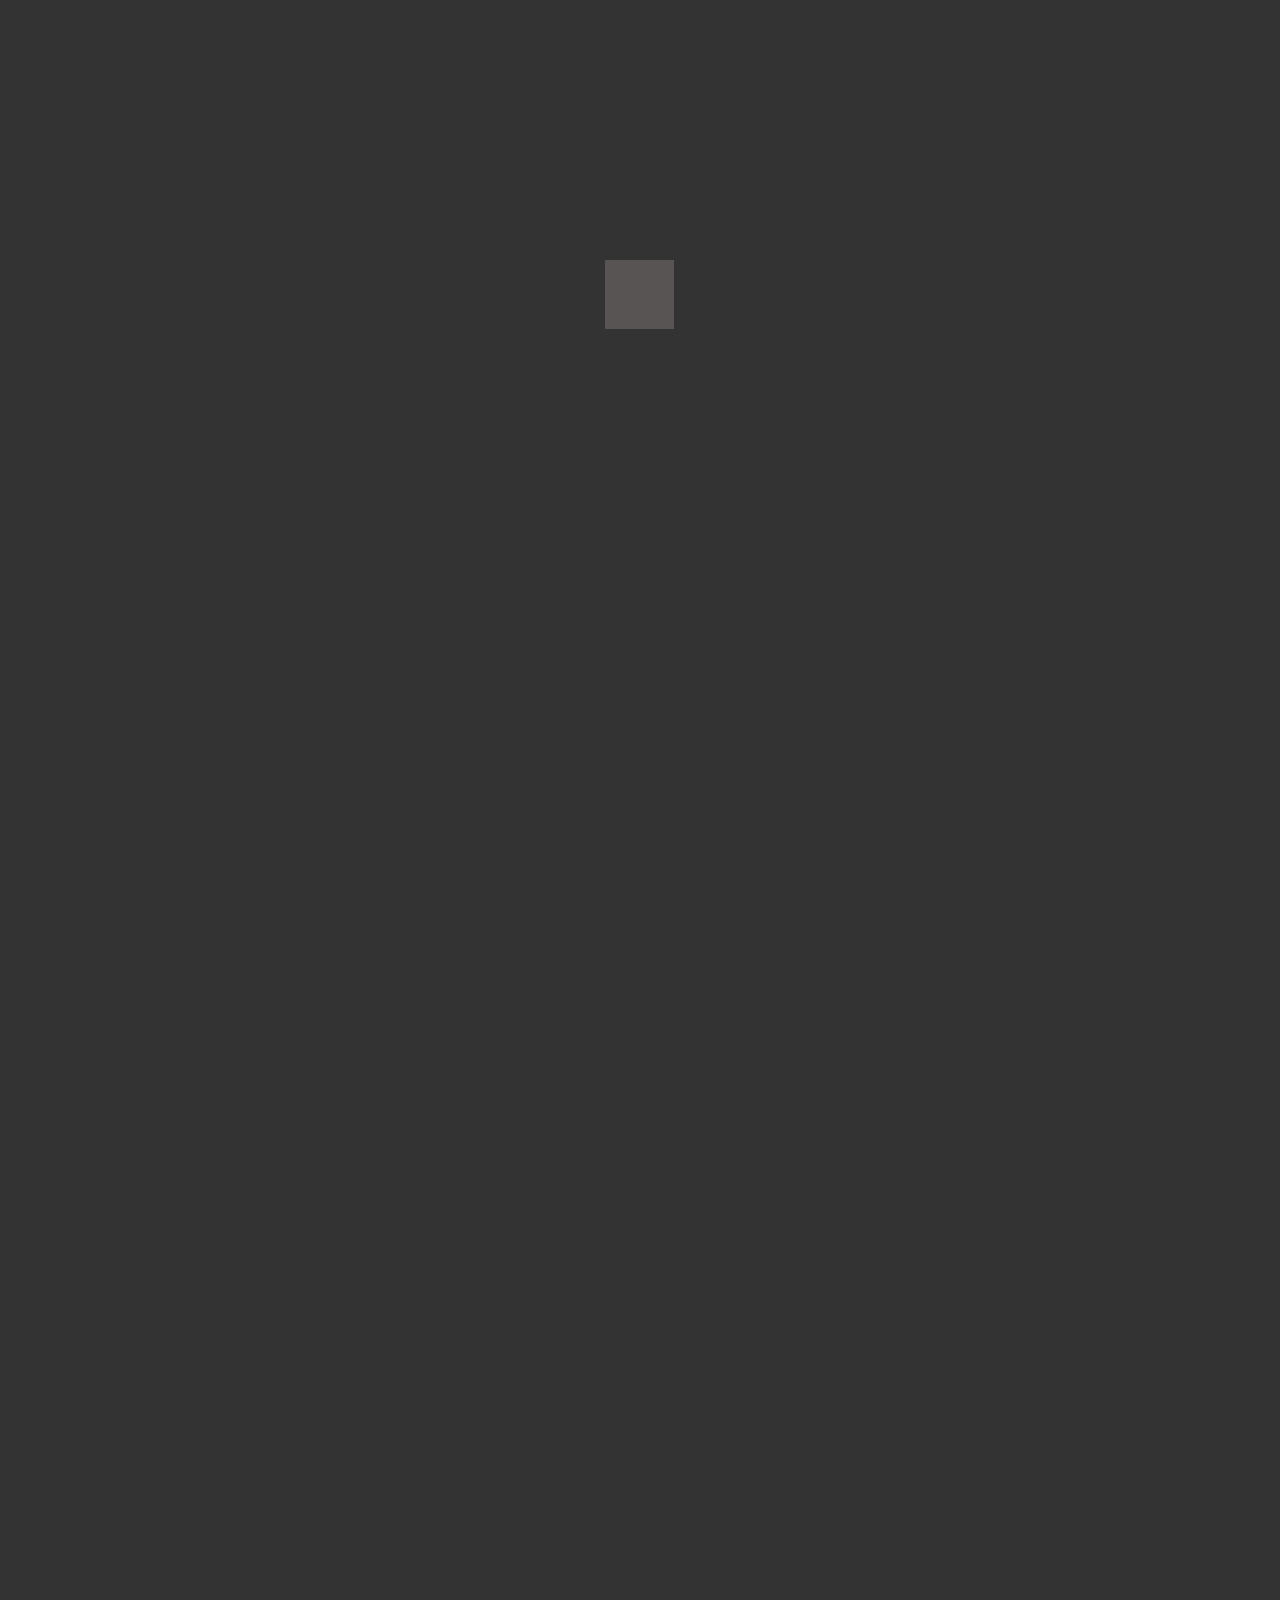
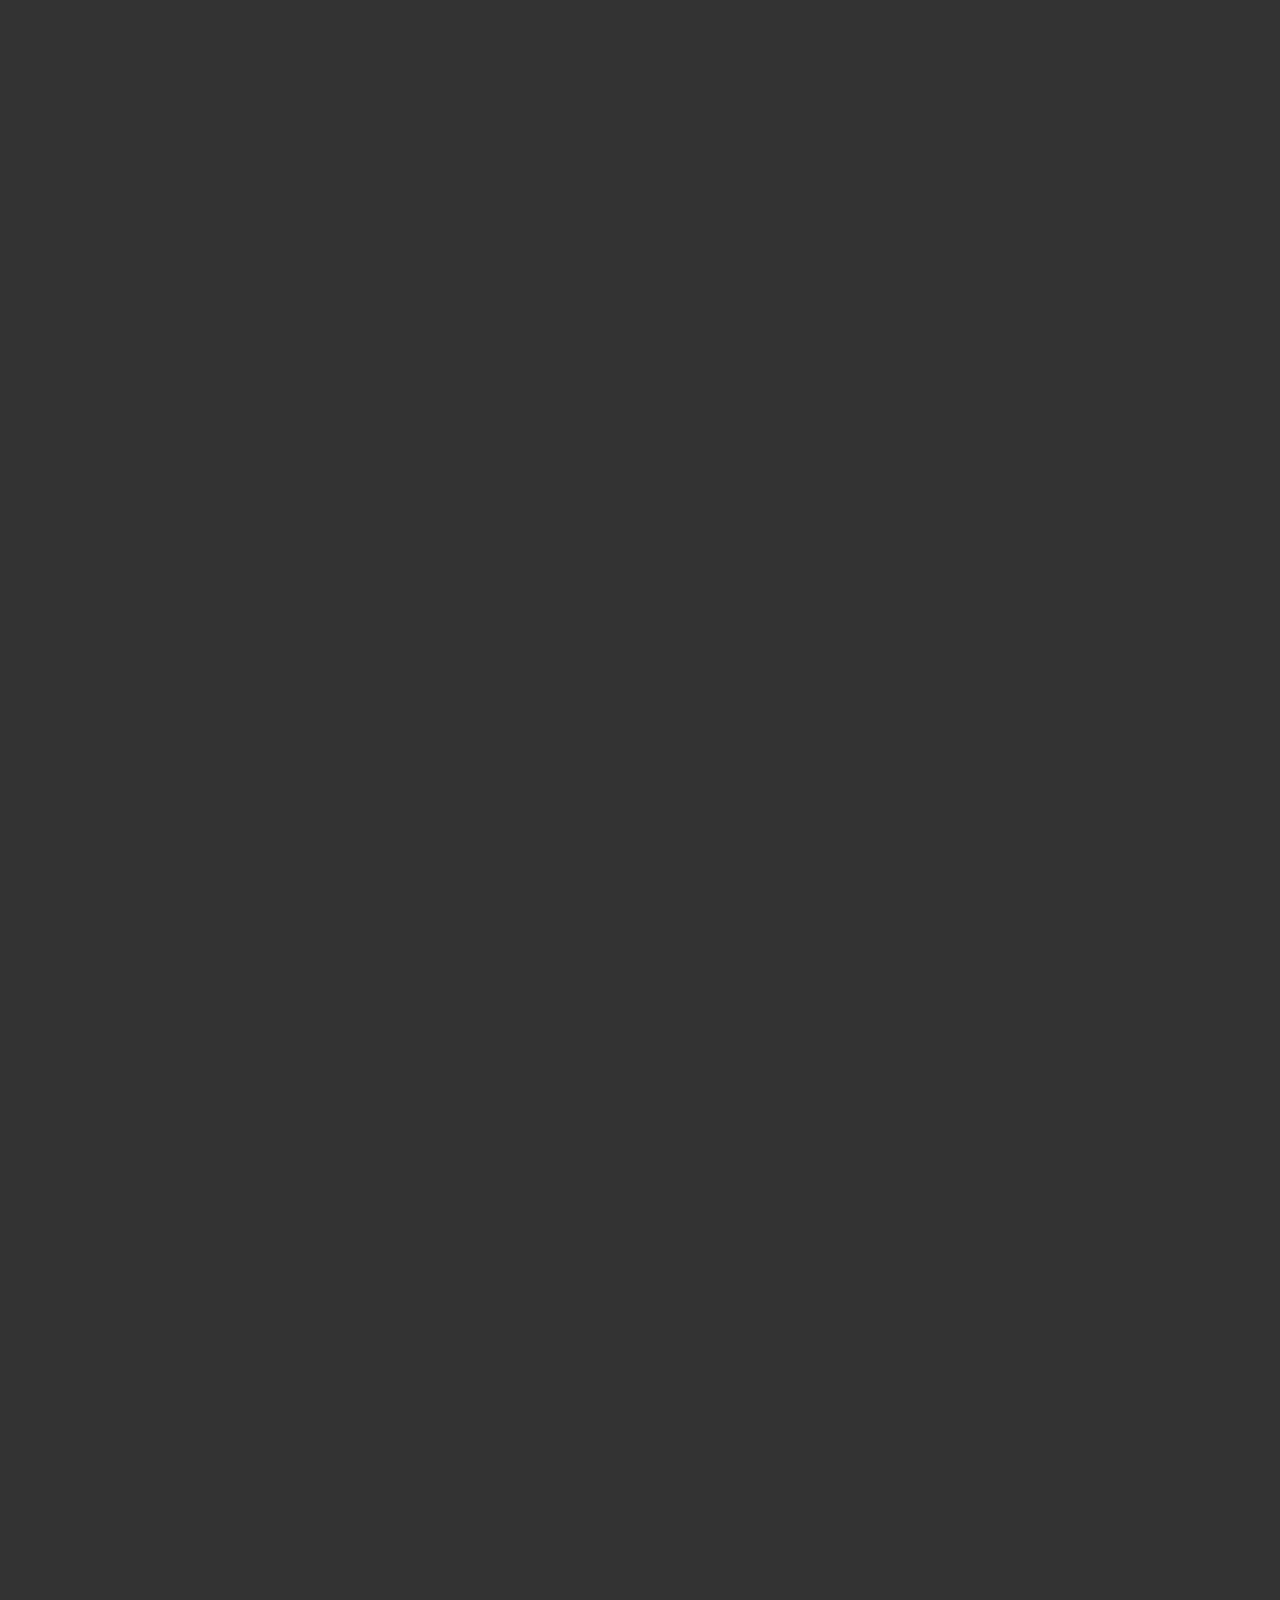
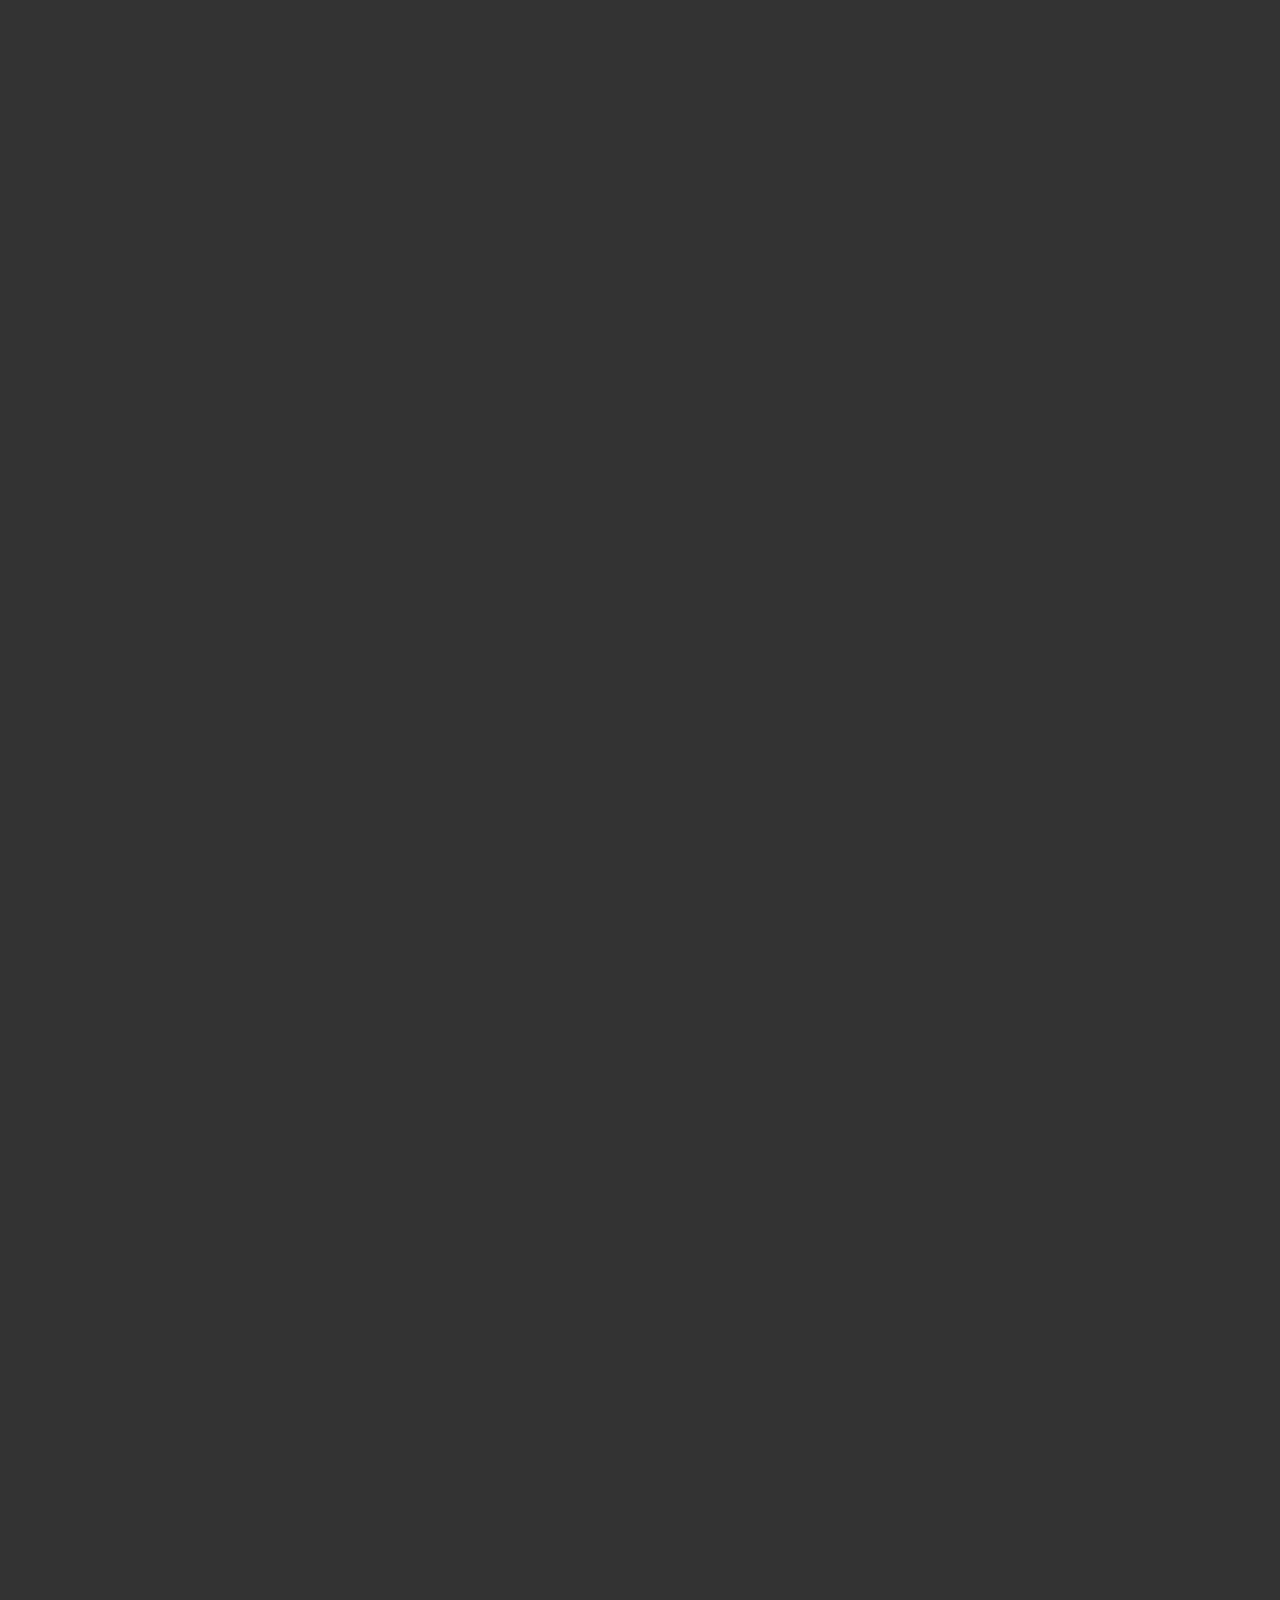
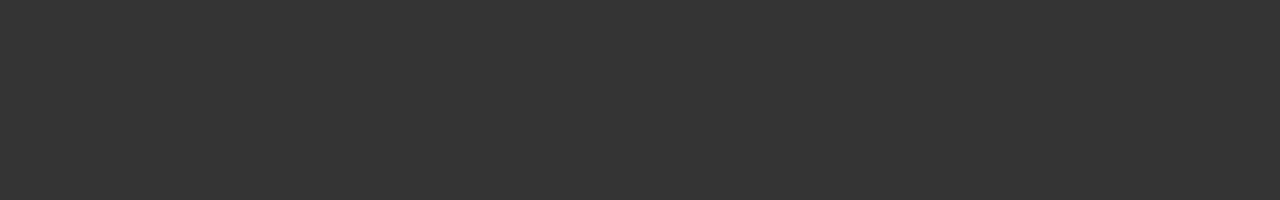
<file: index.html>
<!DOCTYPE html>
<html>

<head>
	<title>index</title>
	<meta charset="utf-8">
	<meta http-equiv="X-UA-Compatible" content="IE=edge">
	<meta name="viewport" content="width=device-width, initial-scale=1">
	<meta name="viewport" content="width=device-width, initial-scale=1, maximum-scale=1, user-scalable=no">
	<link rel="stylesheet" href="css/font-awesome.css">
	<link rel="stylesheet" href="css/hover-min.css">
	<link rel="stylesheet" href="css/animate.css">
	<link rel="stylesheet" href="css/bootstrap.min.css" rel="text/css">
	<link rel="stylesheet" href="css/style.css" rel="text/css">
	<link rel="stylesheet" href="css/media.css" rel="text/css">
	<link rel="stylesheet" href="css/default-theme.css">
	<link rel="" href="fonts/DroidSans.ttf"/>
	
</head>

<body>
<!--start Option Box-->
	 <section class="option-box">
	   <div class="color-option">
		   <h4 class="hvr-skew-forward">Color Options</h4>
		 <ul class="list-unstyled">
		   <li data-value="css/default-theme.css"></li>
		   <li data-value="css/aqua-theme.css"></li>
		   <li data-value="css/lightRed-theme.css"></li>
		   <li data-value="css/purple-theme.css"></li>
		   <li data-value="css/grey-theme.css"></li>
		   
		 </ul>
	    </div>
<i class="fa fa-gear fa-2x gear-check hvr-pop"></i>	
	 </section>
	
	
	
	
	
<!--end Option Box-->
	<!--start navbar-->
	<nav class="navbar navbar-inverse navbar-fixed-top">
		<div class="container">
			<!-- Brand and toggle get grouped for better mobile display -->
			<div class="navbar-header">
				<button type="button" class="navbar-toggle collapsed" data-toggle="collapse" data-target="#bs-example-navbar-collapse-1" aria-expanded="false">
        <span class="sr-only">Toggle navigation</span>
        <span class="icon-bar"></span>
        <span class="icon-bar"></span>
        <span class="icon-bar"></span>
      </button>
				<a class="navbar-brand hvr-buzz" href="#"><span>DO</span>NIA</a>

			</div>

			<!-- Collect the nav links, forms, and other content for toggling -->
			<div class="collapse navbar-collapse" id="bs-example-navbar-collapse-1">
				<ul class="nav navbar-nav navbar-right">
					<li class="active"><a href="index.html">Home</a></li>
					<li><a href="about.html">About</a></li>
					<li><a href="faq.html">FAQ</a></li>
					<li class="dropdown">
						<a href="#" class="dropdown-toggle" data-toggle="dropdown" role="button" aria-haspopup="true" aria-expanded="false">Services <span class="caret"></span></a>
						<ul class="dropdown-menu">
							<li><a href="#">Programming</a></li>
							<li><a href="#">Web Design</a></li>
							<li><a href="#">Desktop</a></li>
							<li role="separator" class="divider"></li>
							<li><a href="#">Web Hosting</a></li>

						</ul>
					</li>
					<li><a href="#">Map</a></li>
					<li><a href="#">Contact</a></li>
				</ul>
			</div>
			<!-- /.navbar-collapse -->
		</div>
		<!-- /.container-fluid -->
	</nav>
	<!--end navbar-->

	<!--start slider-->
	<div id="carouselSlide" class="carousel slide" data-ride="carousel">
		<!-- Indicators -->
		<ol class="carousel-indicators hidden-xs">
			<li data-target="#carouselSlide" data-slide-to="0" class="active"></li>
			<li data-target="#carouselSlide" data-slide-to="1"></li>
			<li data-target="#carouselSlide" data-slide-to="2"></li>
		</ol>

		<!-- Wrapper for slides -->
		<div class="carousel-inner" role="listbox">
			<div class="item active">
				<img src="images/E-commerce-Development.jpg">
				<div class="carousel-caption cap1 hidden-xs">
					<h2 class="lead">Donia Ahmed Mahmoud</h2>
					<p>Was Born In Alexandria In 14/11/1993, Graduated In The Faculty Of Science -
					</p>
					<P>Computer Science Department 2016</P>
					<button class="btn btn-black">Read More</button>

				</div>
			</div>
			<div class="item">
				<img src="images/image3.jpg">
				<div class="carousel-caption cap2 hidden-xs">
					<h2 class="lead"> Front-End Developer</h2>
					<p>Deel With html, html5, Css, Css3, JavaScript, Jquery, Bootstrap
					</p>


				</div>
			</div>
			<div class="item">
				<img src="images/69638974-portfolio-wallpapers.jpg">
				<div class="carousel-caption cap3 hidden-xs">
					<h2 class="lead"> Ionic Application Developer</h2>
					<p>Deel With Angular JS 1,Angular JS 2 </p>
					<p>Ionic 1 and Ionic 2</p>
					<button class="btn btn-black">Read More</button>
				</div>
			</div>

		</div>

		<!-- Controls -->
		<a class="left carousel-control" href="#carouselSlide" role="button" data-slide="prev">
			<i class="fa fa-arrow-circle-o-left " aria-hidden="true"></i>

			<!--	  <i class="fa fa-arrow-circle-o-left glyphicon glyphicon-chevron-left" aria-hidden="true"></i>-->

		</a>
		<a class="right carousel-control" href="#carouselSlide" role="button" data-slide="next">
			<i class="fa fa-arrow-circle-o-right " aria-hidden="true"></i>
		</a>
	</div>
	<!--end slider-->
	<!--start about	-->

	<section class="about text-center">
		<div class="container">
			<h1>Say Hello To My <span class="hvr-skew">New</span> Template</h1>
			<p class="lead">Let Me Introduce My New Template <strong>DONIA</strong> As an Implementation On <strong>Bootsrap</strong></p>
		</div>
	</section>
	<!--end about	-->

	<!--start features-->

	<section class="features text-center">
		<div class="container">
			<h1 class="auto"></h1>
			<div class="row">
				<div class="col-lg-3 col-md-3 col-sm-6 col-xs-6">
					<div class="feat">
						<i class="fa fa-html5 hvr-grow-rotate" aria-hidden="true"></i>
						<h3>HTML / HTML5</h3>
						<div class="progress">
							<div class="progress-bar progress-bar-striped active" role="progressbar" aria-valuenow="93" aria-valuemin="0" aria-valuemax="100" style="width:93%">
								93%
							</div>
						</div>
					</div>

				</div>
				<div class="col-lg-3 col-md-3 col-sm-6 col-xs-6">
					<div class="feat">
						<i class="fa fa-css3 hvr-grow-rotate" aria-hidden="true"></i>
						<h3>Css / Css3</h3>
						<div class="progress">
							<div class="progress-bar progress-bar-striped active" role="progressbar" aria-valuenow="90" aria-valuemin="0" aria-valuemax="100" style="width:90%">
								90%
							</div>
						</div>
					</div>

				</div>
				<div class="col-lg-3 col-md-3 col-sm-6 col-xs-6">
					<div class="feat">
						<i class="fa fa-file-code-o hvr-grow-rotate" aria-hidden="true"></i>
						<h3>JS / JQuery</h3>
						<div class="progress">
							<div class="progress-bar progress-bar-striped active" role="progressbar" aria-valuenow="85" aria-valuemin="0" aria-valuemax="100" style="width:85%">
								85%
							</div>
						</div>
					</div>

				</div>
				<div class="col-lg-3 col-md-3 col-sm-6 col-xs-6">
					<div class="feat">
						<i class="fa fa-code hvr-grow-rotate" aria-hidden="true"></i>
						<h3>Bootsrap</h3>
						<div class="progress">
							<div class="progress-bar progress-bar-striped active" role="progressbar" aria-valuenow="90" aria-valuemin="0" aria-valuemax="100" style="width:90%">
								90%
							</div>
						</div>
					</div>

				</div>
			</div>
			<div class="row">
				<div class="col-lg-3 col-md-3 col-sm-6 col-xs-6">
					<div class="feat">
						<i class="fa fa-file-text hvr-grow-rotate" aria-hidden="true"></i>
						<h3>Angular 1</h3>
						<div class="progress">
							<div class="progress-bar progress-bar-striped active" role="progressbar" aria-valuenow="90" aria-valuemin="0" aria-valuemax="100" style="width:75%">
								75%
							</div>
						</div>
					</div>

				</div>
				<div class="col-lg-3 col-md-3 col-sm-6 col-xs-6">
					<div class="feat">
						<i class="fa fa-file-text hvr-grow-rotate" aria-hidden="true"></i>
						<h3>Angular 2</h3>
						<div class="progress">
							<div class="progress-bar progress-bar-striped active" role="progressbar" aria-valuenow="80" aria-valuemin="0" aria-valuemax="100" style="width:80%">
								80%
							</div>
						</div>
					</div>
				</div>
				<div class="col-lg-3 col-md-3 col-sm-6 col-xs-6">
					<div class="feat">
						<i class="fa fa-mobile hvr-grow-rotate" aria-hidden="true"></i>
						<h3>Ionic 1</h3>
						<div class="progress">
							<div class="progress-bar progress-bar-striped active" role="progressbar" aria-valuenow="90" aria-valuemin="0" aria-valuemax="100" style="width:70%">
								70%
							</div>
						</div>
					</div>
				</div>
				<div class="col-lg-3 col-md-3 col-sm-6 col-xs-6">
					<div class="feat">
						<i class="fa fa-mobile hvr-grow-rotate" aria-hidden="true"></i>
						<h3>Ionic 2</h3>
						<div class="progress">
							<div class="progress-bar progress-bar-striped active" role="progressbar" aria-valuenow="95" aria-valuemin="95" aria-valuemax="100" style="width:85%">
								85%
							</div>
						</div>
					</div>
				</div>

			</div>
		</div>
	</section>
	<!--end features-->

	<!--start testimonials -->
	<section class="testimonials text-center">
		<div class="container">
			<h1>What Our Clients Say</h1>


			<!--start second slider-->
			<div id="secondSlider" class="carousel slide" data-ride="carousel">

				<!-- Wrapper for slides -->
				<div class="carousel-inner" role="listbox">
					<div class="item active">

						<q class="lead">Lorem ipsum dolor sit amet, consectetur adipiscing elit, sed do eiusmod tempor incididunt ut labore et dolore magna aliqua. Ut enim ad minim veniam, quis nostrud exercitation ullamco laboris nisi ut aliquip ex ea commodo consequat.</q>
						<h3>Mark Twine</h3>
					</div>
					<div class="item">
						<q class="lead">Lorem ipsum dolor sit amet, consectetur adipiscing elit, sed do eiusmod tempor incididunt ut labore et dolore magna aliqua. Ut enim ad minim veniam, quis nostrud exercitation ullamco laboris nisi ut aliquip ex ea commodo consequat.</q>
						<h3>Mark Twine</h3>
					</div>
					<div class="item">

						<q class="lead">Lorem ipsum dolor sit amet, consectetur adipiscing elit, sed do eiusmod tempor incididunt ut labore et dolore magna aliqua. Ut enim ad minim veniam, quis nostrud exercitation ullamco laboris nisi ut aliquip ex ea commodo consequat.</q>
						<h3>Mark Twine</h3>
					</div>

				</div>
				<!-- Indicators -->
				<ol class="carousel-indicators">
					<li data-target="#secondSlider" data-slide-to="0" class="active">
						<img class="img-responsive" src="images/images.jpg">
					</li>
					<li data-target="#secondSlider" data-slide-to="1">
						<img class="img-responsive" src="images/images.png">
					</li>
					<li data-target="#secondSlider" data-slide-to="2">

						<img class="img-responsive" src="images/beard-512.png">
					</li>
				</ol>

				<!-- Controls -->
			</div>
			<!--end second slider-->
		</div>
	</section>
	<!--end testimonials -->

	<!--start price section-->
	<section class="price text-center">
		<div class="container">
			<h1>Our Awesome Price</h1>
			<div class="row">
				<div class="col-md-3 col-sm-6 col-xs-12">
					<div class="price-box">
						<h2 class="text-primary">Hosting</h2>
						<p class="center-block">30$</p>
						<ul class="list-unstyled">
							<li>Space: 30GB</li>
							<li>Emails: 20</li>
							<li>IPs: 2IP</li>
							<li>DataBases: 10</li>
							<li>Ftb-Accounts: 10</li>
						</ul>
						<a href="#" class="btn btn-primary">Try Now</a>
					</div>
				</div>
				<div class="col-md-3 col-sm-6 col-xs-12">
					<div class="price-box">
						<h2 class="text-success">Domain</h2>
						<p class="center-block">30$</p>
						<ul class="list-unstyled">
							<li>Space: 30GB</li>
							<li>Emails: 20</li>
							<li>IPs: 2IP</li>
							<li>DataBases: 10</li>
							<li>Ftb-Accounts: 10</li>
						</ul>
						<a href="#" class="btn btn-success">Try Now</a>
					</div>
				</div>
				<div class="col-md-3 col-sm-6 col-xs-12">
					<div class="price-box">
						<h2 class="text-info">VBS</h2>
						<p class="center-block">30$</p>
						<ul class="list-unstyled">
							<li>Space: 30GB</li>
							<li>Emails: 20</li>
							<li>IPs: 2IP</li>
							<li>DataBases: 10</li>
							<li>Ftb-Accounts: 10</li>
						</ul>
						<a href="#" class="btn btn-info">Try Now</a>
					</div>
				</div>
				<div class="col-md-3 col-sm-6 col-xs-12">
					<div class="price-box">
						<h2 class="text-danger">Deticated</h2>
						<p class="center-block">30$</p>
						<ul class="list-unstyled">
							<li>Space: 30GB</li>
							<li>Emails: 20</li>
							<li>IPs: 2IP</li>
							<li>DataBases: 10</li>
							<li>Ftb-Accounts: 10</li>
						</ul>
						<a href="#" class="btn btn-danger">Try Now</a>
					</div>
				</div>
			</div>

		</div>

	</section>


	<!--end price section-->

	<!--start team-->
	<section class="team text-center">
		<div class="our-team">
			<div class="container">
				<h1>Meet Our Awesome Team</h1>
				<div class="row">
					<div class="col-lg-3 col-sm-6 col-xs-12">
						<div class="person">
							<img class="img-responsive img-circle" src="images/team1.jpg" alt="donia">
							<h3>Donia</h3>
							<p>Was born in Alexandria and working as Front-end and ionic Developer</p>
							<i class="fa fa-google-plus-square fa-lg"></i>
							<i class="fa fa-facebook-square fa-lg"></i>
							<i class="fa fa-twitter-square fa-lg"></i>
							<i class="fa fa-youtube-square fa-lg"></i>
						</div>
					</div>
					<div class="col-lg-3 col-sm-6 col-xs-12">
						<div class="person">
							<img class="img-responsive img-circle" src="images/team2.jpg" alt="donia">
							<h3>Ahmed</h3>
							<p>Was born in Alexandria and working as Back-End Developer</p>
							<i class="fa fa-google-plus-square fa-lg"></i>
							<i class="fa fa-facebook-square fa-lg"></i>
							<i class="fa fa-twitter-square fa-lg"></i>
							<i class="fa fa-youtube-square fa-lg"></i>
						</div>
					</div>
					<div class="col-lg-3 col-sm-6 col-xs-12">
						<div class="person">
							<img class="img-responsive img-circle" src="images/team3.jpg" alt="donia">
							<h3>Mai</h3>
							<p>Was born in Alexandria and working as Front-End Developer</p>
							<i class="fa fa-google-plus-square fa-lg"></i>
							<i class="fa fa-facebook-square fa-lg"></i>
							<i class="fa fa-twitter-square fa-lg"></i>
							<i class="fa fa-youtube-square fa-lg"></i>
						</div>
					</div>
					<div class="col-lg-3 col-sm-6 col-xs-12">
						<div class="person">
							<img class="img-responsive img-circle" src="images/team4.jpg" alt="donia">
							<h3>Hossam</h3>
							<p>Was born in Alexandria and working as Graphic Designer</p>
							<i class="fa fa-google-plus-square fa-lg"></i>
							<i class="fa fa-facebook-square fa-lg"></i>
							<i class="fa fa-twitter-square fa-lg"></i>
							<i class="fa fa-youtube-square fa-lg"></i>
						</div>
					</div>
				</div>
			</div>
		</div>
	</section>
	<!--end team-->

	<!--start subscribe-->
	<section class="subscribe text-center">
		<div class="container">
			<h1>Keep In Touch</h1>
			<p class="lea">Sign Up For Newsletter And Don`t Worry About Spam We Hate It Too.</p>
			<form class="form-inline">
				<input class="form-control input-lg" placeholder="Type Your Email" type="text">
				<button class="btn btn-danger btn-lg"><i class="fa fa-edit fa-lg"></i>Subscribe</button>

			</form>
		</div>
	</section>
	<!--end subscribe-->

	<!--start statistics-->
	<section class="statistics text-center">
		<div class="stat">
			<div class="container">
				<h1>Our Main Statistis</h1>
				<div class="row">
					<div class="col-md-3 col-sm-6">
						<div class="stats">
							<i class="fa fa-user-circle fa-5x"></i>
							<p>3,550</p>
							<span>Satisfied Users</span>
						</div>


					</div>

					<div class="col-md-3 col-sm-6">
						<div class="stats">
							<i class="fa fa-comments fa-5x"></i>
							<p>6,750</p>
							<span>Post Comments</span>
						</div>
					</div>
					<div class="col-md-3 col-sm-6">
						<div class="stats">
							<i class="fa fa-suitcase fa-5x"></i>
							<p>4,000</p>
							<span>Projects Done</span>

						</div>


					</div>
					<div class="col-md-3 col-sm-6">
						<div class="stats">
							<i class="fa fa-support fa-5x"></i>
							<p>9,850</p>
							<span>Tickets Archieved</span>
						</div>
					</div>
				</div>

			</div>
		</div>
	</section>
	<!--end statistics-->

	<!--start hobbies-->
	<section class="hobbies text-center">
		<div class="container">
			<h1>About My Hobbies</h1>
			<div class="row">
				<div class="col-md-2 col-xs-12">
					<div class="hobby one wow slideInLeft" data-wow-duration="2s">
						<h2>Reading</h2>
						<i class="fa fa-book fa-4x" aria-hidden="true"></i>
					</div>
				</div>
				<div class="col-md-2 col-xs-12">
					<div class="hobby two wow slideInLeft" data-wow-duration="1s">
						<h2>Singing</h2>
						<i class="fa fa-music fa-4x" aria-hidden="true"></i>


					</div>
				</div>
				<div class="col-md-4 col-xs-12">
					<div class="hobby three wow bounceInDown" data-wow-duration="2s" data-wow-delay="1s">
						<h2>Writing Poems</h2>
						<p class="lead">participated in many competitions and won many prizes</p>
						<i class="fa fa-align-left fa-4x" aria-hidden="true"></i>


					</div>
				</div>
				<div class="col-md-2 col-xs-12">
					<div class="hobby four wow slideInRight" data-wow-duration="1s">

						<h2>Coding</h2>
						<i class="fa fa-code fa-4x" aria-hidden="true"></i>

					</div>
				</div>
				<div class="col-md-2 col-xs-12">
					<div class="hobby five wow slideInRight" data-wow-duration="2s">
						<h2>Travelling</h2>
						<i class="fa fa-bus fa-4x" aria-hidden="true"></i>
					</div>
				</div>
			</div>
		</div>
	</section>
	<!--end hobbies-->
	<section class="contactUs text-center">
		<div class="contact">
			<div class="container">
				<div class="row">
					<i class="fa fa-headphones fa-4x" aria-hidden="true"></i>
					<h1>Tell Us What You Feel</h1>
					<p class="lead">Feel Free To Contact Us Anytime</p>
					<form role="form">
						<div class="col-md-6 col-xs-12 wow slideInLeft" data-wow-duration="1s" >
							<div class="form-group">
								<input type="text" class="form-control input-lg" placeholder="UserName"></div>
							<div class="form-group">
								<input type="text" class="form-control input-lg" placeholder="E-mail"></div>
							<div class="form-group">
								<input type="text" class="form-control input-lg" placeholder="Phone Number"></div>

						</div>
						<div class="col-md-6 col-xs-12 wow slideInRight" data-wow-duration="1s">
							<div class="form-group">
								<textarea class="form-control input-lg" placeholder="Send Us your Message"></textarea>

							</div>
							<button type="button" class="btn btn-primary btn-block">Send</button>
						</div>
					</form>
				</div>

			</div>
		</div>
	</section>

	<!--start client-->
	<section class="our-client text-center">
		<div class="container">
			<div class="row">
				<ul class="list-unstyled">
					<li class="col-md-2 col-xs-4">
						<img class="img-responsive" src="images/client/logo1.png"></li>
					<li class="col-md-2 col-xs-4">
						<img class="img-responsive" src="images/client/logo2.png"></li>
					<li class="col-md-2 col-xs-4">
						<img class="img-responsive" src="images/client/logo3.jpg"></li>
					<li class="col-md-2 col-xs-4">
						<img class="img-responsive" src="images/client/logo4.jpg"></li>
					<li class="col-md-2 col-xs-4">
						<img class="img-responsive" src="images/client/logo5.png"></li>
					<li class="col-md-2 col-xs-4">
						<img class="img-responsive" src="images/client/logo6.png"></li>
				</ul>
			</div>
		</div>
	</section>
	<!--end client-->

	<!--start footer -->
	<section class="footer">
		<div class="container">
			<div class="row">
				<div class="col-md-4 col-xs-12">
					<div class="sitemap">
						<h3 class="hvr-wobble-bottom">Sitemap</h3>
						<ul class="list-unstyled three-colomns">
							<li>Home</li>
							<li>About</li>
							<li>Company</li>
							<li>Code</li>
							<li>Design</li>
							<li>Host</li>
							<li>Solutions</li>
							<li>Sitemap</li>
							<li>Contact</li>

						</ul>
						<ul class="list-unstyled social">
							<li><img src="images/social/email-2-icon.png"></li>
							<li><img src="images/social/pinterest_circle-48.png"></li>
							<li><img src="images/social/Facebook-icon.png"></li>
							<li><img src="images/social/googleplus.png"></li>
							<li><img src="images/social/twitter-48circle.png"></li>
							<li><img src="images/social/skype_circle_color-48.png"></li>

						</ul>
					</div>

				</div>
				<div class="col-md-4 col-xs-12">
					<h3 class="hvr-wobble-top">Latest Articles</h3>
					<div class="media">
						<a class="pull-left" href="#"> <img class="d-flex mr-3" src="images/icon_tech_bootstrap.png" alt="Generic placeholder image"></a>
						<div class="media-body">
							<h4 class="mt-0">Bootsrap</h4>
							This Is An Article Speaking About Bootsrap
						</div>
					</div>
					<div class="media">
						<a class="pull-left" href="#"> <img class="d-flex mr-3" src="images/ade06b6ed447ac05170a7121986b2495.jpeg" alt="Generic placeholder image"></a>
						<div class="media-body">
							<h4 class="mt-0">JQuery</h4>
							This Is An Article Speaking About Jquery
						</div>
					</div>
					<div class="media">
						<a class="pull-left" href="#"> <img class="d-flex mr-3" src="images/js.ico" alt="Generic placeholder image"></a>
						<div class="media-body">
							<h4 class="mt-0">JavaScript</h4>
							This Is An Article Speaking About JavaScript
						</div>
					</div>
				</div>

				<div class="col-md-4 col-xs-12 work">
					<h3 class="hvr-wobble-horizontal">Our Work</h3>
					<img class="img-thumbnail hvr-bounce-in" src="images/work1.png">
					<img class="img-thumbnail hvr-bounce-in" src="images/work2.png">
					<img class="img-thumbnail hvr-bounce-in" src="images/work3.png">
					<img class="img-thumbnail hvr-bounce-in" src="images/work4.png">
					<img class="img-thumbnail hvr-bounce-in" src="images/work5.jpg">
					<img class="img-thumbnail hvr-bounce-in" src="images/work6.jpg">
					
				</div>

			</div>
			
		</div>
		<div class="copyRight">
			Copyright &copy; Designed By <span>Donia Ahmed</span>
			
			</div>
	</section>

	<!--end footer -->
	
	<!--start loading-->
	   <section class="loading">
	  <div class="sk-cube-grid">
  <div class="sk-cube sk-cube1"></div>
  <div class="sk-cube sk-cube2"></div>
  <div class="sk-cube sk-cube3"></div>
  <div class="sk-cube sk-cube4"></div>
  <div class="sk-cube sk-cube5"></div>
  <div class="sk-cube sk-cube6"></div>
  <div class="sk-cube sk-cube7"></div>
  <div class="sk-cube sk-cube8"></div>
  <div class="sk-cube sk-cube9"></div>
</div>
</section>
	<!--end loading	-->
		<!--start scrollUp -->
	     <div id="scroll-top">
	      <i class="fa fa-chevron-up fa-2x"></i>
	     </div>
	   <!--end scrollUp -->
	<script src="js/jquery-3.2.1.min.js"></script>
	<script src="js/bootstrap.min.js"></script>
	<script src="js/typed.js"></script>
	<script src="js/wow.min.js"></script>
	<script> new WOW().init();</script>
	<script src="js/plugin.js"></script>
</body>

</html>
</file>
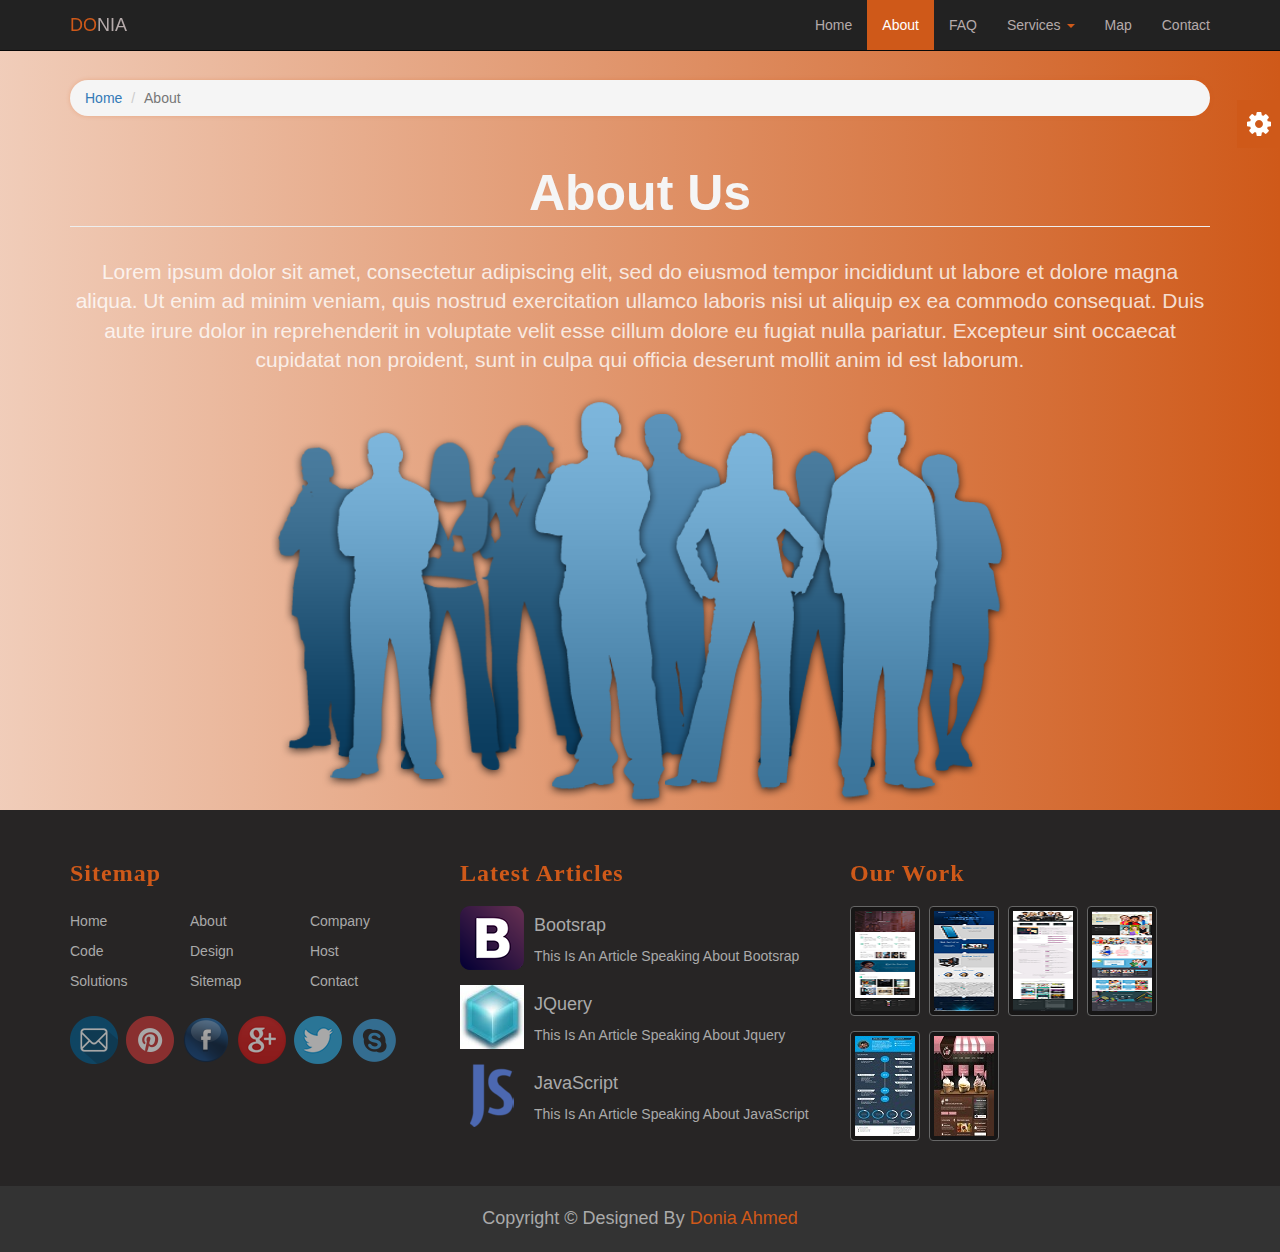
<file: about.html>
<!DOCTYPE html>
<html>

<head>
	<title>about</title>
	<meta charset="utf-8">
	<meta http-equiv="X-UA-Compatible" content="IE=edge">
	<meta name="viewport" content="width=device-width, initial-scale=1">
	<meta name="viewport" content="width=device-width, initial-scale=1, maximum-scale=1, user-scalable=no">
	<link rel="stylesheet" href="css/font-awesome.css">
	<link rel="stylesheet" href="css/hover-min.css">
	<link rel="stylesheet" href="css/animate.css">
	<link rel="stylesheet" href="css/bootstrap.min.css" rel="text/css">
	<link rel="stylesheet" href="css/style.css" rel="text/css">
	<link rel="stylesheet" href="css/pages.css" rel="text/css">
	<link rel="stylesheet" href="css/media.css" rel="text/css">
	<link rel="stylesheet" href="css/default-theme.css">
	
</head>

<body class="aboutBody">
<!--start Option Box-->
	 <section class="option-box">
	   <div class="color-option">
		   <h4 class="hvr-skew-forward">Color Options</h4>
		 <ul class="list-unstyled">
		   <li data-value="css/default-theme.css"></li>
		   <li data-value="css/aqua-theme.css"></li>
		   <li data-value="css/lightRed-theme.css"></li>
		   <li data-value="css/purple-theme.css"></li>
		   <li data-value="css/grey-theme.css"></li>
		   
		 </ul>
	    </div>
<i class="fa fa-gear fa-2x gear-check hvr-pop"></i>	
	 </section>

<!--end Option Box-->
	<!--start navbar-->
	<nav class="navbar navbar-inverse navbar-fixed-top">
		<div class="container">
			<!-- Brand and toggle get grouped for better mobile display -->
			<div class="navbar-header">
				<button type="button" class="navbar-toggle collapsed" data-toggle="collapse" data-target="#bs-example-navbar-collapse-1" aria-expanded="false">
        <span class="sr-only">Toggle navigation</span>
        <span class="icon-bar"></span>
        <span class="icon-bar"></span>
        <span class="icon-bar"></span>
      </button>
				<a class="navbar-brand hvr-buzz" href="#"><span>DO</span>NIA</a>

			</div>

			<!-- Collect the nav links, forms, and other content for toggling -->
			<div class="collapse navbar-collapse" id="bs-example-navbar-collapse-1">
				<ul class="nav navbar-nav navbar-right">
					<li><a href="index.html">Home <span class="sr-only">(current)</span></a></li>
					<li class="active"><a href="about.html">About</a></li>
					<li><a href="faq.html">FAQ</a></li>
					<li class="dropdown">
						<a href="#" class="dropdown-toggle" data-toggle="dropdown" role="button" aria-haspopup="true" aria-expanded="false">Services <span class="caret"></span></a>
						<ul class="dropdown-menu">
							<li><a href="#">Programming</a></li>
							<li><a href="#">Web Design</a></li>
							<li><a href="#">Desktop</a></li>
							<li role="separator" class="divider"></li>
							<li><a href="#">Web Hosting</a></li>

						</ul>
					</li>
					<li><a href="#">Map</a></li>
					<li><a href="#">Contact</a></li>
				</ul>
			</div>
			<!-- /.navbar-collapse -->
		</div>
		<!-- /.container-fluid -->
	</nav>
	<!--end navbar-->
<!--start about  -->
	<section class="aboutUs">
		<div class="container">
	  <div class="bread">
		 <ol class="breadcrumb">
		  <li class="breadcrumb-item"><a href="index.html">Home</a></li>
		  <li class="breadcrumb-item active">About</li>
		</ol>
		  	
	  </div>
		<h1 class="text-center">About Us</h1>
			<hr>
		<p class="lead text-center">Lorem ipsum dolor sit amet, consectetur adipiscing elit, sed do eiusmod tempor incididunt ut labore et dolore magna aliqua. Ut enim ad minim veniam, quis nostrud exercitation ullamco laboris nisi ut aliquip ex ea commodo consequat. Duis aute irure dolor in reprehenderit in voluptate velit esse cillum dolore eu fugiat nulla pariatur. Excepteur sint occaecat cupidatat non proident, sunt in culpa qui officia deserunt mollit anim id est laborum.</p>
		<img class="img-responsive" src="images/Team-Transparent.png">
		  </div>
	</section>
<!--end about  -->
	

	<!--start footer -->
	<section class="footer">
		<div class="container">
			<div class="row">
				<div class="col-md-4 col-xs-12">
					<div class="sitemap">
						<h3 class="hvr-wobble-bottom">Sitemap</h3>
						<ul class="list-unstyled three-colomns">
							<li>Home</li>
							<li>About</li>
							<li>Company</li>
							<li>Code</li>
							<li>Design</li>
							<li>Host</li>
							<li>Solutions</li>
							<li>Sitemap</li>
							<li>Contact</li>

						</ul>
						<ul class="list-unstyled social">
							<li><img src="images/social/email-2-icon.png"></li>
							<li><img src="images/social/pinterest_circle-48.png"></li>
							<li><img src="images/social/Facebook-icon.png"></li>
							<li><img src="images/social/googleplus.png"></li>
							<li><img src="images/social/twitter-48circle.png"></li>
							<li><img src="images/social/skype_circle_color-48.png"></li>

						</ul>
					</div>

				</div>
				<div class="col-md-4 col-xs-12">
					<h3 class="hvr-wobble-top">Latest Articles</h3>
					<div class="media">
						<a class="pull-left" href="#"> <img class="d-flex mr-3" src="images/icon_tech_bootstrap.png" alt="Generic placeholder image"></a>
						<div class="media-body">
							<h4 class="mt-0">Bootsrap</h4>
							This Is An Article Speaking About Bootsrap
						</div>
					</div>
					<div class="media">
						<a class="pull-left" href="#"> <img class="d-flex mr-3" src="images/ade06b6ed447ac05170a7121986b2495.jpeg" alt="Generic placeholder image"></a>
						<div class="media-body">
							<h4 class="mt-0">JQuery</h4>
							This Is An Article Speaking About Jquery
						</div>
					</div>
					<div class="media">
						<a class="pull-left" href="#"> <img class="d-flex mr-3" src="images/js.ico" alt="Generic placeholder image"></a>
						<div class="media-body">
							<h4 class="mt-0">JavaScript</h4>
							This Is An Article Speaking About JavaScript
						</div>
					</div>
				</div>

				<div class="col-md-4 col-xs-12 work">
					<h3 class="hvr-wobble-horizontal">Our Work</h3>
					<img class="img-thumbnail hvr-bounce-in" src="images/work1.png">
					<img class="img-thumbnail hvr-bounce-in" src="images/work2.png">
					<img class="img-thumbnail hvr-bounce-in" src="images/work3.png">
					<img class="img-thumbnail hvr-bounce-in" src="images/work4.png">
					<img class="img-thumbnail hvr-bounce-in" src="images/work5.jpg">
					<img class="img-thumbnail hvr-bounce-in" src="images/work6.jpg">
					
				</div>

			</div>
			
		</div>
		<div class="copyRight">
			Copyright &copy; Designed By <span>Donia Ahmed</span>
			
			</div>
	</section>

	<!--end footer -->
	
		<!--start scrollUp -->
	     <div id="scroll-top">
	      <i class="fa fa-chevron-up fa-2x"></i>
	     </div>
	   <!--end scrollUp -->
	<script src="js/jquery-3.2.1.min.js"></script>
	<script src="js/bootstrap.min.js"></script>
	<script src="js/plugin.js"></script>
</body>

</html>
</file>
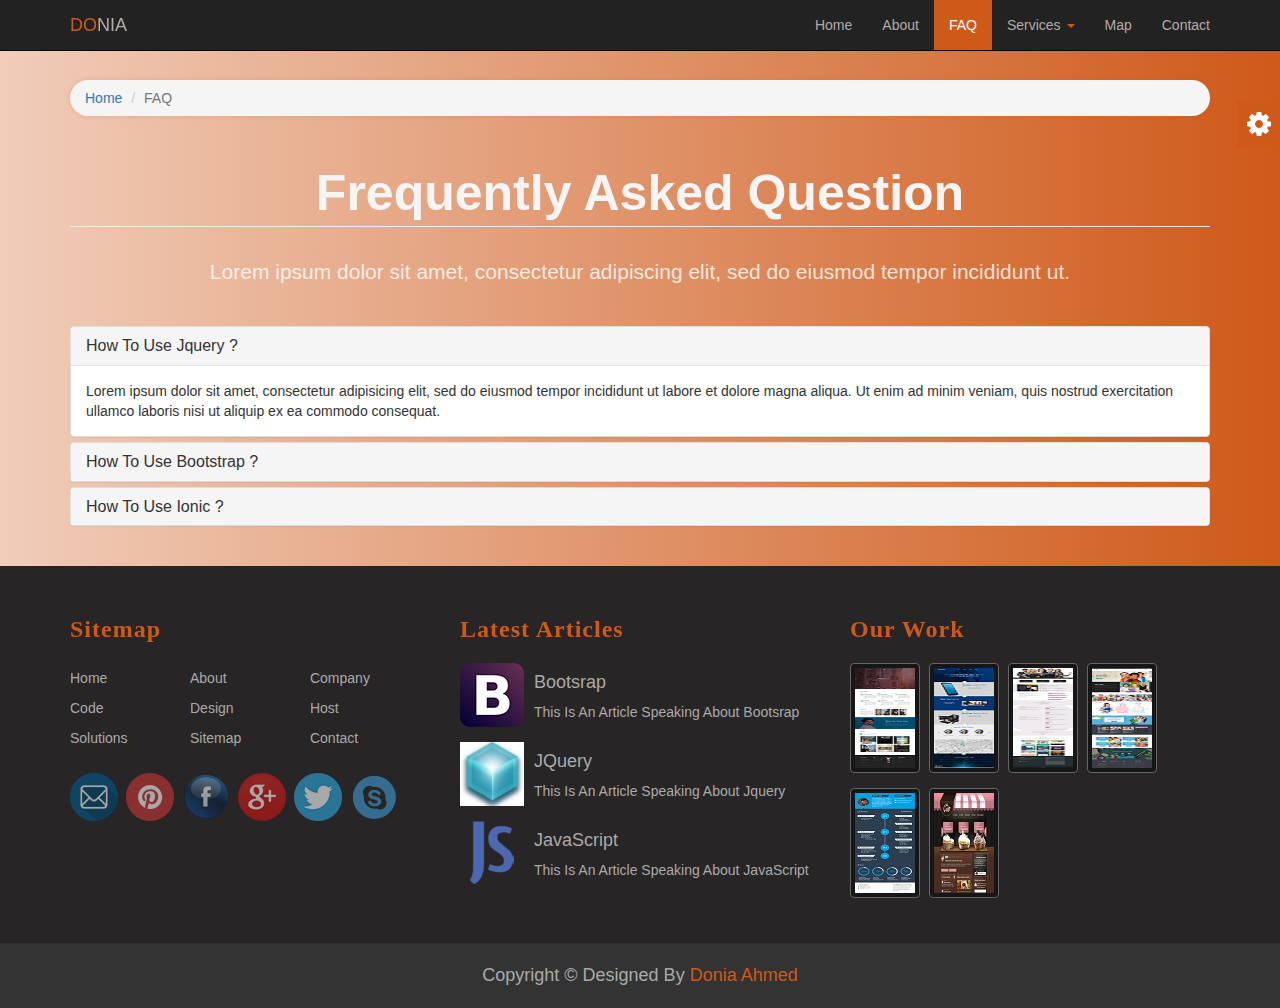
<file: faq.html>
<!DOCTYPE html>
<html>

<head>
	<title>faq</title>
	<meta charset="utf-8">
	<meta http-equiv="X-UA-Compatible" content="IE=edge">
	<meta name="viewport" content="width=device-width, initial-scale=1">
	<meta name="viewport" content="width=device-width, initial-scale=1, maximum-scale=1, user-scalable=no">
	<link rel="stylesheet" href="css/font-awesome.css">
	<link rel="stylesheet" href="css/hover-min.css">
	<link rel="stylesheet" href="css/animate.css">
	<link rel="stylesheet" href="css/bootstrap.min.css" rel="text/css">
	<link rel="stylesheet" href="css/style.css" rel="text/css">
	<link rel="stylesheet" href="css/pages.css" rel="text/css">
	<link rel="stylesheet" href="css/media.css" rel="text/css">
	<link rel="stylesheet" href="css/default-theme.css">
	
</head>

<body class="aboutBody">
<!--start Option Box-->
	 <section class="option-box">
	   <div class="color-option">
		   <h4 class="hvr-skew-forward">Color Options</h4>
		 <ul class="list-unstyled">
		   <li data-value="css/default-theme.css"></li>
		   <li data-value="css/aqua-theme.css"></li>
		   <li data-value="css/lightRed-theme.css"></li>
		   <li data-value="css/purple-theme.css"></li>
		   <li data-value="css/grey-theme.css"></li>
		   
		 </ul>
	    </div>
<i class="fa fa-gear fa-2x gear-check hvr-pop"></i>	
	 </section>

<!--end Option Box-->
	<!--start navbar-->
	<nav class="navbar navbar-inverse navbar-fixed-top">
		<div class="container">
			<!-- Brand and toggle get grouped for better mobile display -->
			<div class="navbar-header">
				<button type="button" class="navbar-toggle collapsed" data-toggle="collapse" data-target="#bs-example-navbar-collapse-1" aria-expanded="false">
        <span class="sr-only">Toggle navigation</span>
        <span class="icon-bar"></span>
        <span class="icon-bar"></span>
        <span class="icon-bar"></span>
      </button>
				<a class="navbar-brand hvr-buzz" href="#"><span>DO</span>NIA</a>

			</div>

			<!-- Collect the nav links, forms, and other content for toggling -->
			<div class="collapse navbar-collapse" id="bs-example-navbar-collapse-1">
				<ul class="nav navbar-nav navbar-right">
					<li><a href="index.html">Home <span class="sr-only">(current)</span></a></li>
					<li><a href="about.html">About</a></li>
					<li class="active"><a href="faq.html">FAQ</a></li>
					<li class="dropdown">
						<a href="#" class="dropdown-toggle" data-toggle="dropdown" role="button" aria-haspopup="true" aria-expanded="false">Services <span class="caret"></span></a>
						<ul class="dropdown-menu">
							<li><a href="#">Programming</a></li>
							<li><a href="#">Web Design</a></li>
							<li><a href="#">Desktop</a></li>
							<li role="separator" class="divider"></li>
							<li><a href="#">Web Hosting</a></li>

						</ul>
					</li>
					<li><a href="#">Map</a></li>
					<li><a href="#">Contact</a></li>
				</ul>
			</div>
			<!-- /.navbar-collapse -->
		</div>
		<!-- /.container-fluid -->
	</nav>
	<!--end navbar-->
<!--start about  -->
	<section class="aboutUs">
		<div class="container">
	  <div class="bread">
		 <ol class="breadcrumb">
		  <li class="breadcrumb-item"><a href="index.html">Home</a></li>
		  <li class="breadcrumb-item active">FAQ</li>
		</ol>
		  	
	  </div>
		<h1 class="text-center">Frequently Asked Question</h1>
			<hr>
	    <p class="lead text-center">Lorem ipsum dolor sit amet, consectetur adipiscing elit, sed do eiusmod tempor incididunt ut.</p>
		  </div>
	</section>
<!--end about  -->
		<!-- start faq-->
<!--collaps	-->
	 <section class="faq">
	   <div class="container">
<div class="panel-group" id="accordion">
  <div class="panel panel-default">
    <div class="panel-heading">
      <h4 class="panel-title">
        <a data-toggle="collapse" data-parent="#accordion" href="#collapse1">
        How To Use Jquery ?</a>
      </h4>
    </div>
    <div id="collapse1" class="panel-collapse collapse in">
      <div class="panel-body">Lorem ipsum dolor sit amet, consectetur adipisicing elit,
      sed do eiusmod tempor incididunt ut labore et dolore magna aliqua. Ut enim ad
      minim veniam, quis nostrud exercitation ullamco laboris nisi ut aliquip ex ea
      commodo consequat.</div>
    </div>
  </div>
  <div class="panel panel-default">
    <div class="panel-heading">
      <h4 class="panel-title">
        <a data-toggle="collapse" data-parent="#accordion" href="#collapse2">
        How To Use Bootstrap ?</a>
      </h4>
    </div>
    <div id="collapse2" class="panel-collapse collapse">
      <div class="panel-body">Lorem ipsum dolor sit amet, consectetur adipisicing elit,
      sed do eiusmod tempor incididunt ut labore et dolore magna aliqua. Ut enim ad
      minim veniam, quis nostrud exercitation ullamco laboris nisi ut aliquip ex ea
      commodo consequat.</div>
    </div>
  </div>
  <div class="panel panel-default">
    <div class="panel-heading">
      <h4 class="panel-title">
        <a data-toggle="collapse" data-parent="#accordion" href="#collapse3">
        How To Use Ionic ?</a>
      </h4>
    </div>
    <div id="collapse3" class="panel-collapse collapse">
      <div class="panel-body">Lorem ipsum dolor sit amet, consectetur adipisicing elit,
      sed do eiusmod tempor incididunt ut labore et dolore magna aliqua. Ut enim ad
      minim veniam, quis nostrud exercitation ullamco laboris nisi ut aliquip ex ea
      commodo consequat.</div>
    </div>
  </div>
</div>
		</div>
	  </section>
		<!-- end faq-->

	<!--start footer -->
	<section class="footer">
		<div class="container">
			<div class="row">
				<div class="col-md-4 col-xs-12">
					<div class="sitemap">
						<h3 class="hvr-wobble-bottom">Sitemap</h3>
						<ul class="list-unstyled three-colomns">
							<li>Home</li>
							<li>About</li>
							<li>Company</li>
							<li>Code</li>
							<li>Design</li>
							<li>Host</li>
							<li>Solutions</li>
							<li>Sitemap</li>
							<li>Contact</li>

						</ul>
						<ul class="list-unstyled social">
							<li><img src="images/social/email-2-icon.png"></li>
							<li><img src="images/social/pinterest_circle-48.png"></li>
							<li><img src="images/social/Facebook-icon.png"></li>
							<li><img src="images/social/googleplus.png"></li>
							<li><img src="images/social/twitter-48circle.png"></li>
							<li><img src="images/social/skype_circle_color-48.png"></li>

						</ul>
					</div>

				</div>
				<div class="col-md-4 col-xs-12">
					<h3 class="hvr-wobble-top">Latest Articles</h3>
					<div class="media">
						<a class="pull-left" href="#"> <img class="d-flex mr-3" src="images/icon_tech_bootstrap.png" alt="Generic placeholder image"></a>
						<div class="media-body">
							<h4 class="mt-0">Bootsrap</h4>
							This Is An Article Speaking About Bootsrap
						</div>
					</div>
					<div class="media">
						<a class="pull-left" href="#"> <img class="d-flex mr-3" src="images/ade06b6ed447ac05170a7121986b2495.jpeg" alt="Generic placeholder image"></a>
						<div class="media-body">
							<h4 class="mt-0">JQuery</h4>
							This Is An Article Speaking About Jquery
						</div>
					</div>
					<div class="media">
						<a class="pull-left" href="#"> <img class="d-flex mr-3" src="images/js.ico" alt="Generic placeholder image"></a>
						<div class="media-body">
							<h4 class="mt-0">JavaScript</h4>
							This Is An Article Speaking About JavaScript
						</div>
					</div>
				</div>

				<div class="col-md-4 col-xs-12 work">
					<h3 class="hvr-wobble-horizontal">Our Work</h3>
					<img class="img-thumbnail hvr-bounce-in" src="images/work1.png">
					<img class="img-thumbnail hvr-bounce-in" src="images/work2.png">
					<img class="img-thumbnail hvr-bounce-in" src="images/work3.png">
					<img class="img-thumbnail hvr-bounce-in" src="images/work4.png">
					<img class="img-thumbnail hvr-bounce-in" src="images/work5.jpg">
					<img class="img-thumbnail hvr-bounce-in" src="images/work6.jpg">
					
				</div>

			</div>
			
		</div>
		<div class="copyRight">
			Copyright &copy; Designed By <span>Donia Ahmed</span>
			
			</div>
	</section>

	<!--end footer -->
	
		<!--start scrollUp -->
	     <div id="scroll-top">
	      <i class="fa fa-chevron-up fa-2x"></i>
	     </div>
	   <!--end scrollUp -->
	<script src="js/jquery-3.2.1.min.js"></script>
	<script src="js/bootstrap.min.js"></script>
	<script src="js/plugin.js"></script>
</body>

</html>
</file>
<file: css/style.css>
body {
		padding-top: 70px;
	}
	
	.navbar-inverse .navbar-nav>li>a,
	.navbar-inverse .navbar-brand,
	.dropdown-menu>li>a,
	.dropdown-menu .divider {
		color: rgb(181, 170, 170);
	}
	
	.dropdown-menu {
		background-color: #222;
		border-radius: 5px;
		box-shadow: 1px 1px 1px rgb(193, 178, 178);
	}
	
	.dropdown-menu .divider {
		background-color: rgb(181, 170, 170);
	}
	
	.dropdown-menu>li>a:focus,
	.dropdown-menu>li>a:hover {
		color: #fff
	}
	/*end navbar*/
	
	h1,
	h2,
	h3,
	h4,
	.lead {
		font-family: font-family: 'Droid Sans', sans-serif;
	}
	/*start carousel*/
	
	#carouselSlide {
		bottom: 1.4em;
		-webkit-background-size: cover;
		-moz-background-size: cover;
		-o-background-size: cover;
		background-size: cover;
	}
	
	.carousel-caption {
		background: rgba(0, 0, 0, 0.36);
	}
	
	.cap1,
	.cap3 {
		margin-bottom: 10%
	}
	
	.cap1 {
		color: #fff
	}
	
	.cap1 p {
		color: rgba(250, 250, 250, 0.81);
	}
	
	.cap1 .btn {
		background: #d1ab69 !important;
		box-shadow: 3px 4px 4px #333;
	}
	
	.cap2 {
		color: #fff
	}
	
	.cap3 {
		color: #101010
	}
	
	.carousel-caption .btn {
		background: #000;
		color: #e9e9e9;
		box-shadow: 3px 4px 4px #333;
	}
	.carousel-inner>.item>img{width: 100%}
	.left i,
	.right i {
		position: absolute;
		top: 50%;
		font-size: 1.5em;
	}
	
	.carousel-control.right {
		padding-right: 20px
	}
	
	.option-box {
		position: fixed;
		right: -1px;
		top: 100px;
		z-index: 9999;
	}
	
	.option-box .color-option {
		background: rgba(51, 51, 51, 0.56);
		float: left;
		color: #fff;
		padding: 10px;
		display: none;
	}
	
	.option-box .color-option ul li {
		width: 20px;
		height: 20px;
		display: inline-block;
		margin-right: 3px;
		cursor: pointer
	}
	
	.gear-check {
		padding: 10px;
		color: #fff;
		cursor: pointer
	}
	/*end option box	*/
	/*start about section*/
	
	.about {
		padding: 3% 0;
	}
	
	.about h1,
	.features h1,
	.testimonials h1,
	.price h1,
	.team h1,
	.subscribe h1,
	.hobbies h1,
	.contact h1 {
		font-weight: bold;
		font-family: century gothic
	}
	
	.features h1 {
		height: 40px
	}
	
	.about h1 span {
		font-family: fantasy
	}
	
	.about p {
		color: #888;
		padding-top: 1%
	}
	/*end about section*/
	/*start features*/
	
	.typed-cursor {
		display: none
	}
	
	.features {
		background: #eee;
		padding: 50px 0;
	}
	
	.feat {
		margin: 2.5em 0;
	}
	
	.feat h3 {
		color: #585852;
		font-family: inherit;
		font-weight: bold
	}
	
	.feat i {
		font-size: 30px;
		color: #585852;
		text-shadow: 1px 1px 0px #9d9d9d;
	}
	/*end features*/
	/*start testimonials*/
	
	.testimonials {
		padding: 40px 0;
	}
	
	.testimonials h1 {
		margin-bottom: 30px;
		font-family: century gothic
	}
	
	.testimonials q {
		line-height: 2em;
		color: #888;
		margin-bottom: 10px
	}
	
	.testimonials h3 {
		font-weight: bold;
		font-family: caviar-regular
	}
	
	.testimonials .carousel-inner {
		min-height: 160px
	}
	
	.testimonials .carousel-indicators {
		position: static;
		margin-left: auto;
		width: 100%;
		height: 50px
	}
	
	.testimonials .carousel-indicators li {
		text-indent: 0;
		height: 40px;
		width: 40px;
		border-radius: 50%;
		opacity: 0.7;
		background: none;
		border: 2px solid #fff;
		-webkit-transition: all 0.8s ease;
		-moz-transition: all 0.8s ease;
		-o-transition: all 0.8s ease;
		transition: all 0.8s ease;
		;
	}
	
	.testimonials .carousel-indicators .active {
		width: 60px;
		height: 60px;
		opacity: 1;
		border: 2px solid #676767
	}
	
	.testimonials .carousel-indicators li img {
		max-width: 100%;
		border-radius: 50%
	}
	/*end testimonials*/
	/*start price*/
	
	.price {
		background: #eee;
		padding: 10px 0 40px;
	}
	
	.price h1 {
		padding: 25px;
		font-size: 35px;
		font-weight: bold;
		font-family: century gothic
	}
	
	.price .price-box {
		background: #fff;
		padding: 10px;
		border: 1px solid #ddd;
		box-shadow: 1px 2px 1px 1px rgb(221, 221, 221);
		margin-bottom: 10px
	}
	
	.price .price-box h2 {
		margin: 5px 0 15px
	}
	
	.price .price-box p {
		width: 100px;
		height: 100px;
		border-radius: 50%;
		font-size: 28px;
		font-weight: bold;
		color: #666;
		background: #f3f3f3;
		line-height: 100px;
		-webkit-transition-duration: 0.7s;
		-moz-transition-duration: 0.7s;
		-o-transition-duration: 0.7s;
		transition-duration: 0.7s;
		border: 2px solid #fff
	}
	
	.price .price-box:hover p {
		-webkit-transform: scale(1.1, 1.1)rotate(360deg);
		-moz-transform: scale(1.1, 1.1)rotate(360deg);
		-o-transform: scale(1.1, 1.1)rotate(360deg);
		transform: scale(1.1, 1.1)rotate(360deg);
		border: 2px solid #dfdfdf
	}
	
	.price .price-box ul {
		line-height: 250%;
		font-family: caviar-regular
	}
	
	.price .price-box a {
		margin-bottom: 10px
	}
	/*end price*/
	/* start team*/
	
	.team {
		background: url('../images/slide_1.jpg') no-repeat center center fixed;
		-webkit-background-size: cover;
		-moz-background-size: cover;
		-o-background-size: cover;
		background-size: cover;
		min-height: 600px
	}
	
	.our-team {
		background: rgba(2, 2, 2, 0.6);
		color: #fff;
		min-height: 600px
	}
	
	.person {
		margin-bottom: 40px
	}
	
	.our-team h1 {
		padding: 40px 0
	}
	
	.person i:hover {
		-webkit-transform: scale(1.1, 1.1);
		-moz-transform: scale(1.1, 1.1);
		-o-transform: scale(1.1, 1.1);
		transform: scale(1.1, 1.1);
		border: 2px solid #fff;
		border-radius: 50%;
		padding-top: 8px;
	}
	
	.our-team img {
		margin: auto
	}
	/* end team*/
	/*start subscribe*/
	
	.subscribe {
		padding: 30px 0 60px;
		background: #eee
	}
	
	.subscribe h1 {
		padding-bottom: 10px;
		font-family: century gothic
	}
	
	.subscribe p {
		font-family: caviar-regular;
		color: #777;
		font-weight: bold;
		font-size: 20px;
		padding-bottom: 15px
	}
	
	.subscribe h1:hover {
		padding: 10px 20px;
		border-radius: 20px;
		display: inline-block;
	}
	
	.subscribe .form-control {
		border-radius: 0;
		margin-right: -5px;
		width: 300px;
		margin: auto;
	}
	
	.subscribe button {
		border-radius: 0;
		margin: auto;
		display: inline-block
	}
	
	.subscribe button i {
		padding: 0 5px 0px 0px
	}
	/*end subscribe*/
	/* start startistics  */
	
	.statistics {
		background: url('../images/stst.jpg') no-repeat center center fixed;
		-webkit-background-size: cover;
		-moz-background-size: cover;
		-o-background-size: cover;
		background-size: cover;
		min-height: 350px;
	}
	
	.stat {
		background: rgba(2, 2, 2, 0.66);
		color: #fff;
		min-height: 350px
	}
	
	.stat h1 {
		padding: 30px;
		font-family: century gothic;
		font-weight: bold;
		color: #9d9d9d;
		text-shadow: 1px 3px black;
	}
	
	.stats {
		margin-bottom: 30px
	}
	
	.stats:hover p {
		color: #fff;
		font-size: 42px
	}
	
	.stats i {
		color: #9d9d9d;
		text-shadow: 1px 0 3px rgba(8, 8, 8, 0.86);
	}
	
	.stats p {
		font-size: 35px;
		color: #9d9d9d;
		margin: 0;
		padding: 10px 0;
		font-weight: bold;
		-webkit-transition: all 0.5 ease-in-out;
		-moz-transition: all 0.5 ease-in-out;
		-o-transition: all 0.5 ease-in-out;
		transition: all 0.5 ease-in-out;
	}
	
	.stats span {
		color: #9d9d9d;
		font-size: 24px;
		font-weight: bold;
		text-shadow: 0 0 1px #333;
	}
	/* end startistics  */
	/* start hobbies */
	
	.hobbies {
		padding: 30px 50px 60px;
		background: red;
		/* For browsers that do not support gradients */
		background: -webkit-radial-gradient(rgba(204, 204, 204, 0.48), rgba(103, 103, 103, 0.3), rgb(253, 253, 253));
		/* Safari 5.1 to 6.0 */
		background: -o-radial-gradient(rgba(204, 204, 204, 0.48), rgba(103, 103, 103, 0.3), rgb(253, 253, 253));
		/* For Opera 11.6 to 12.0 */
		background: -moz-radial-gradient(rgba(204, 204, 204, 0.48), rgba(103, 103, 103, 0.3), rgb(253, 253, 253));
		/* For Firefox 3.6 to 15 */
		background: radial-gradient(rgba(204, 204, 204, 0.48), rgba(103, 103, 103, 0.3), rgb(253, 253, 253));
		/* Standard syntax */
	}
	
	.hobbies h1 {
		padding-bottom: 40px
	}
	
	.hobby {
		height: 200px;
		padding: 15px 0;
		color: rgba(255, 255, 255, 0.72);
		box-shadow: 0 0 13px black;
		margin-bottom: 20px
	}
	
	.hobby i {
		padding-top: 5px;
		text-align: center
	}
	
	.one {
		background: #333333;
	}
	
	.three {
		background: #333333;
	}
	
	.three p {
		margin-bottom: 0
	}
	
	.three i {
		padding-top: 5px
	}
	
	.five {
		background: #333333;
	}
	/* end hobbies*/
	/*start Contact Us*/
	
	.contactUs {
		background: url('../images/contact-us.jpg') no-repeat center center fixed;
		-webkit-background-size: cover;
		-moz-background-size: cover;
		-o-background-size: cover;
		background-size: cover;
		min-height: 350px;
	}
	
	.contact {
		background: rgba(2, 2, 2, 0.5);
		color: #fff;
		min-height: 350px;
		padding: 20px
	}
	
	.contact h1 {
		margin-top: 0
	}
	
	.contact p {
		margin-bottom: 40px
	}
	
	textarea.form-control {
		height: 108px
	}
	
	.contact .btn-primary {
		height: 44px;
	}
	
	.contact .btn-primary:hover {
		border-color: #f5f5f5 !important
	}
	/*end Contact Us */
	/* start clients   */
	
	.our-client {
		padding-top: 20px;
		padding-bottom: 20px;
		background: #eee;
	}
	
	.our-client img {
		opacity: 0.4;
		filter: alpha(opacity=40);
		margin: 20px 0;
		-webkit-transition: all 0.4s ease-in-out;
		-moz-transition: all 0.4s ease-in-out;
		-o-transition: all 0.4s ease-in-out;
		transition: all 0.4s ease-in-out;
	}
	
	.our-client img:hover {
		opacity: 1;
		filter: alpha(opacity=40)
	}
	/* end clients   */
	/*start footer */
	
	.footer {
		padding: 20px 0 0;
		background: #272525;
		color: #aaa
	}
	
	.footer a {
		color: #aaa
	}
	
	.footer a:hover {
		color: #fff
	}
	
	.footer h3 {
		letter-spacing: 1px;
		font-family: century gothic;
		font-weight: bold;
		margin: 30px 0 20px;
		display: block
	}
	
	.three-colomns {
		overflow: hidden
	}
	
	.three-colomns li {
		width: 33.3333%;
		float: left;
		padding: 5px 0;
	}
	
	.social {
		overflow: hidden;
		margin: 20px 0 10px;
	}
	
	.social li {
		float: left;
		margin-right: 8px;
		opacity: 0.6;
		-webkit-transition: all 0.4s ease-in-out;
		-moz-transition: all 0.4s ease-in-out;
		-o-transition: all 0.4s ease-in-out;
		transition: all 0.4s ease-in-out;
	}
	
	.social li:hover {
		opacity: 1;
	}
	
	.footer .img-thumbnail {
		background: rgba(0, 0, 0, 0.4);
		border: 1px solid #666;
		margin-bottom: 15px
	}
	
	.footer .img-thumbnail:hover {
		box-shadow: 0 0 5px #dcd8d8;
	}
	
	.work img {
		margin-right: 5px;
	}
	.copyRight {
		padding: 20px 10px;
		background: #333;
		margin-top: 30px;
		font-size: 18px;
		text-align: center
	}
	/*end footer */
	/*start loading*/
	.loading {
		background-color: #333;
		;
		position: absolute;
		height: 5000px;
		width: 100%;
		color: #fff;
		z-index: 9999;
		left: 0;
		top: 0;
	}
   .sk-cube-grid {
  width: 70px;
  height: 70px;
  margin: 260px auto;
}

.sk-cube-grid .sk-cube {
  width: 33%;
  height: 33%;
  background-color: #736f6d;
  float: left;
  -webkit-animation: sk-cubeGridScaleDelay 1.3s infinite ease-in-out;
          animation: sk-cubeGridScaleDelay 1.3s infinite ease-in-out; 
}
.sk-cube-grid .sk-cube1 {
  -webkit-animation-delay: 0.2s;
          animation-delay: 0.2s; }
.sk-cube-grid .sk-cube2 {
  -webkit-animation-delay: 0.3s;
          animation-delay: 0.3s; }
.sk-cube-grid .sk-cube3 {
  -webkit-animation-delay: 0.4s;
          animation-delay: 0.4s; }
.sk-cube-grid .sk-cube4 {
  -webkit-animation-delay: 0.1s;
          animation-delay: 0.1s; }
.sk-cube-grid .sk-cube5 {
  -webkit-animation-delay: 0.2s;
          animation-delay: 0.2s; }
.sk-cube-grid .sk-cube6 {
  -webkit-animation-delay: 0.3s;
          animation-delay: 0.3s; }
.sk-cube-grid .sk-cube7 {
  -webkit-animation-delay: 0s;
          animation-delay: 0s; }
.sk-cube-grid .sk-cube8 {
  -webkit-animation-delay: 0.1s;
          animation-delay: 0.1s; }
.sk-cube-grid .sk-cube9 {
  -webkit-animation-delay: 0.2s;
          animation-delay: 0.2s; }

@-webkit-keyframes sk-cubeGridScaleDelay {
  0%, 70%, 100% {
    -webkit-transform: scale3D(1, 1, 1);
            transform: scale3D(1, 1, 1);
  } 35% {
    -webkit-transform: scale3D(0, 0, 1);
            transform: scale3D(0, 0, 1); 
  }
}

@keyframes sk-cubeGridScaleDelay {
  0%, 70%, 100% {
    -webkit-transform: scale3D(1, 1, 1);
            transform: scale3D(1, 1, 1);
  } 35% {
    -webkit-transform: scale3D(0, 0, 1);
            transform: scale3D(0, 0, 1);
  } 
}
	/*start scrolling up*/
	#scroll-top {
		width: 50px;
		height: 40px;
		padding: 4px;
		text-align: center;
		position: fixed;
		z-index: 9998;
		right: 15px;
		bottom: 10px;
		border-radius: 50%;
		color: #fff;
		display: none;
		cursor: pointer
	}
</file>
<file: css/media.css>
@media (max-width: 767px) {
	.left i,
	.right i {
		font-size: 1em
	}
	.carousel-control.right {
		padding-right: 25px
	}
	.feat h3 {
		font-size: 14px
	}
	h1 {
		font-size: 24px
	}
	.feat i {
		font-size: 24px
	}
	.testimonials .carousel-indicators li {
		height: 30px;
		width: 30px
	}
	.testimonials .carousel-indicators .active {
		width: 40px;
		height: 40px
	}
	.price h1 {
		font-size: 24px
	}
	.price-box h2 {
		font-size: 20px
	}
	.price .price-box p {
		width: 80px;
		height: 80px;
		font-size: 24px;
		line-height: 80px;
	}
	.our-team img
	 {
		max-width: 70%
	}
	.subscribe .form-control {
		width: 220px;
		margin-bottom: 10px;
	}
	.btn-group-lg>.btn,
	.btn-lg {
		padding: 8px 8px;
		font-size: 14px;
	}
	.hobby {
		height: 150px;
	}
	.hobby h2 {
		font-size: 24px
	}
	.hobby i {
		font-size: 3em
	}
	.three p {
		display: none
	}
	.our-client img {
		margin: 8px 0
	}
	.aboutUs h1{font-size: 30px}
	.loading .spinner {left: 43%}
}

@media (min-width:768px) and (max-width:991px) {
	.hobby {
		margin-bottom: 10px;
		width: 90%
	}
}

@media (min-width:992px) and (max-width:1199px) {
	.hobby {
		margin-bottom: 10px
	}
}

@media (min-width:1200px) {.aboutUs img{margin-left: 200px}}
</file>
<file: css/default-theme.css>
.navbar-inverse .navbar-nav>.active>a,
.navbar-inverse .navbar-nav>.active>a:focus,
.navbar-inverse .navbar-nav>.active>a:hover,
.dropdown-menu>li>a:hover,
.carousel-indicators .active,
.option-box .color-option ul li,
.progress-bar.active,
.progress.active .progress-bar,
.contact .btn-primary:hover,
.gear-check, .subscribe button, .two, .four, .subscribe button:hover, #scroll-top {
	background-color: #cf5919;
}

a span,
.cap1 h2,
.about h1 span,
.testimonials h3,
.footer h3,
.copyRight span, .left i,
	.right i {
	color: #cf5919
}
.cap1 .btn {
	color: #cf5919 !important;
}

.option-box .color-option {
	border: 4px solid #cf5919;
}

.subscribe h1:hover {
	border-top: 2px solid #cf5919;
	border-bottom: 2px solid #cf5919;
}

.contact .btn-primary {
	background: #cf5919;
	border-color: #cf5919
}
.btn-danger {
    border-color: #cf5919 !important;
}
</file>
<file: css/pages.css>
/*start About Us*/
.aboutBody{padding: 0}
.aboutUs,.faq
{
	background: rgb(207, 89, 25); /* For browsers that do not support gradients */
  background: -webkit-linear-gradient(to right, rgba(207, 89, 25, 0.3), rgb(207, 89, 25)); /*Safari 5.1-6*/
  background: -o-linear-gradient(to right, rgba(207, 89, 25, 0.3), rgb(207, 89, 25));/*Opera 11.1-12*/
  background: -moz-linear-gradient(to right, rgba(207, 89, 25, 0.3), rgb(207, 89, 25)); /*Fx 3.6-15*/
  background: linear-gradient(to right, rgba(207, 89, 25, 0.3), rgb(207, 89, 25));
}
.breadcrumb {margin-top: 80px;box-shadow: 0 0 4px rgba(218, 86, 15, 0.25);border-radius: 20px}
.aboutUs h1{font-weight: bold;
    font-family: sans-serif;
    font-size: 50px;
    margin: 50px 0 0px;
	color: #f5f5f5;}
.aboutUs hr{margin-top: 5px;margin-bottom: 30px}
.aboutUs p{color: rgba(255, 255, 255, 0.8);}
/*end About Us*/
/*start faq*/
.faq{padding:20px 0}
</file>
